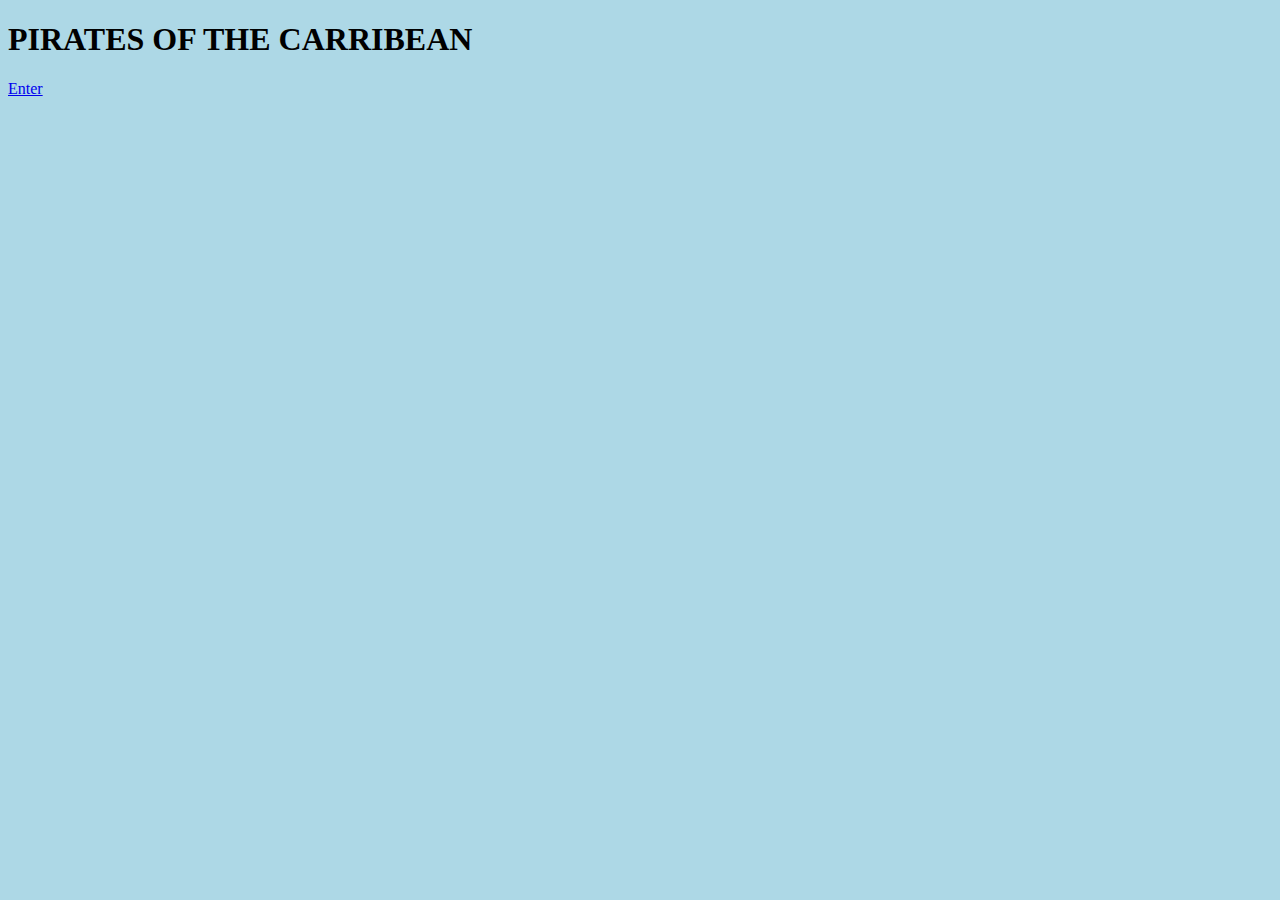
<file: index.html>
<!DOCTYPE html>
<html>
    <head>
        <title>Jokes</title>
        <link rel="icon" type="image/x-icon" href="./images/favicon.png">
        <meta charset="utf-8">
        <meta name="viewport" content="width=device-width, initial-scale=1">
        <script>
        document.addEventListener("DOMContentLoaded", ()=>{
        const switchPage = document.getElementById("switch");

        switchPage.addEventListener("animationend", () => {
            switchPage.classList.remove("button-disabled")
            switchPage.classList.add("button-enabled")
        });
        })  
        </script>
    </head>
    <body class="home">
        <link rel="stylesheet" href="./joke.css">
        <h1>PIRATES OF THE CARRIBEAN</h1>
        <a id="switch" class="button-disabled" href="joke.html">Enter</a>
    </body>
</html>
</file>
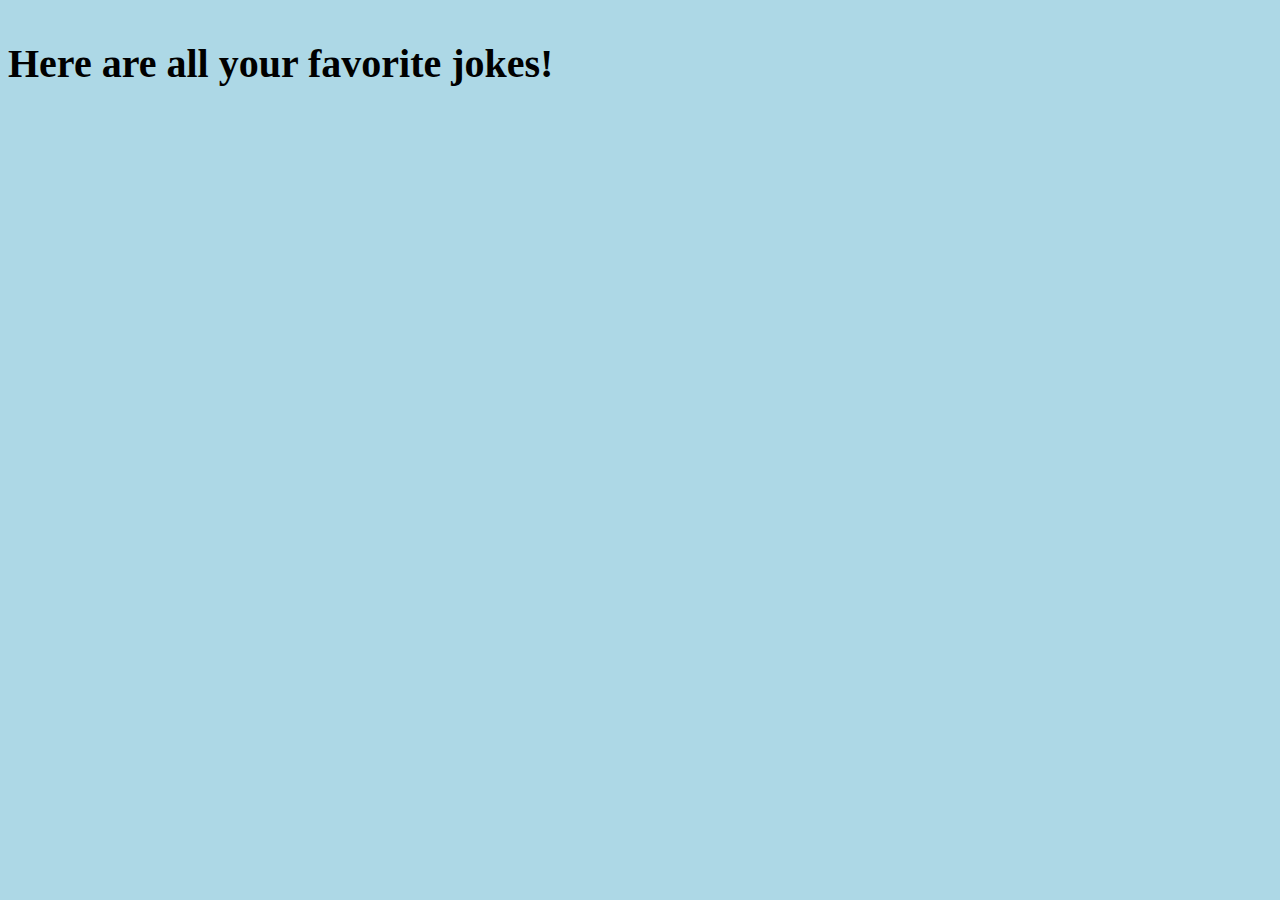
<file: favorite.html>
<!DOCTYPE html>
<html>
    <head>
        <meta charset="utf-8">
        <meta name="viewport" content="width=device-width, initial-scale=1">
        <title>Jokes</title>
        <link rel="icon" type="image/x-icon" href="images/favicon.png">
        <script>
        //once it loads, add all the favorite jokes
        document.addEventListener("DOMContentLoaded", ()=>{
            const likedJokesPage = document.getElementById("showLikedJokes")
            let likedJokes = JSON.parse(localStorage.getItem("likedJokes"))
            if(!likedJokes){alert("There are no jokes favorited!")}
            else{
                for(let i=0;i<likedJokes.length;i++){
                    likedJokesPage.innerHTML+= 
                        (i+1) + ".<br>Setup: " + likedJokes[i].setup + "<br>" + " Answer: " + likedJokes[i].punchline + "<br><br>"
                }
            }
        })
        </script>
    </head>
    <body class="joke">
        <link rel="stylesheet" href="joke.css">
        <script src="joke.js"></script>

        <h3 style="font-size:40px;">Here are all your favorite jokes!</h3>
        
        <div id="showLikedJokes"></div>
    </body>
</html>
</file>
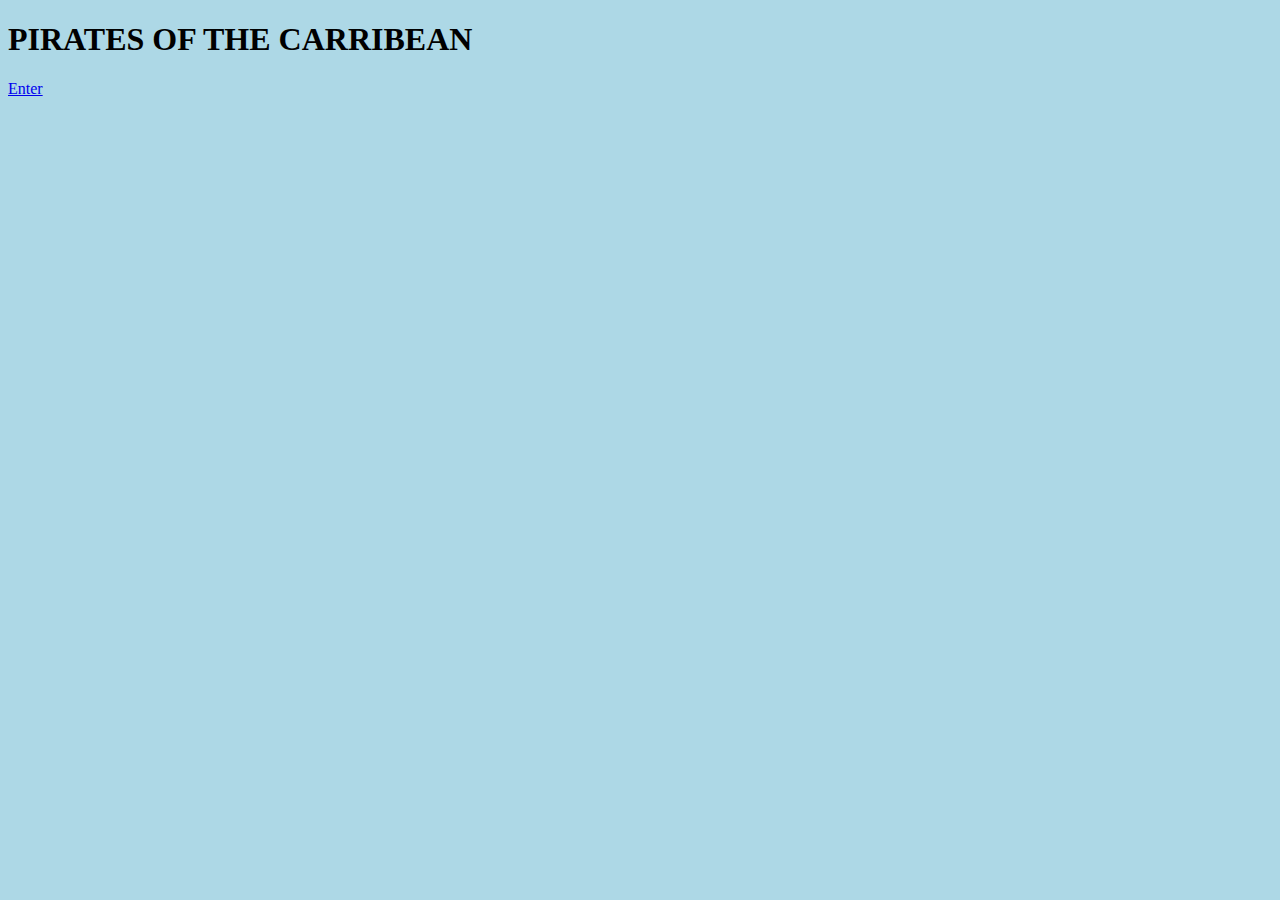
<file: home.html>
<!DOCTYPE html>
<html>
    <head>
        <title>Jokes</title>
        <meta charset="utf-8">
        <meta name="viewport" content="width=device-width, initial-scale=1">
        <script>
        document.addEventListener("DOMContentLoaded", ()=>{
        const switchPage = document.getElementById("switch");

        switchPage.addEventListener("animationend", () => {
            switchPage.classList.remove("button-disabled")
            switchPage.classList.add("button-enabled")
        });
        })  
    </script>
    </head>
    <body class="home">
        <link rel="stylesheet" href="joke.css">
        <h1>PIRATES OF THE CARRIBEAN</h1>
        <a id="switch" class="button-disabled" href="joke.html">Enter</a>
    </body>
</html>
</file>
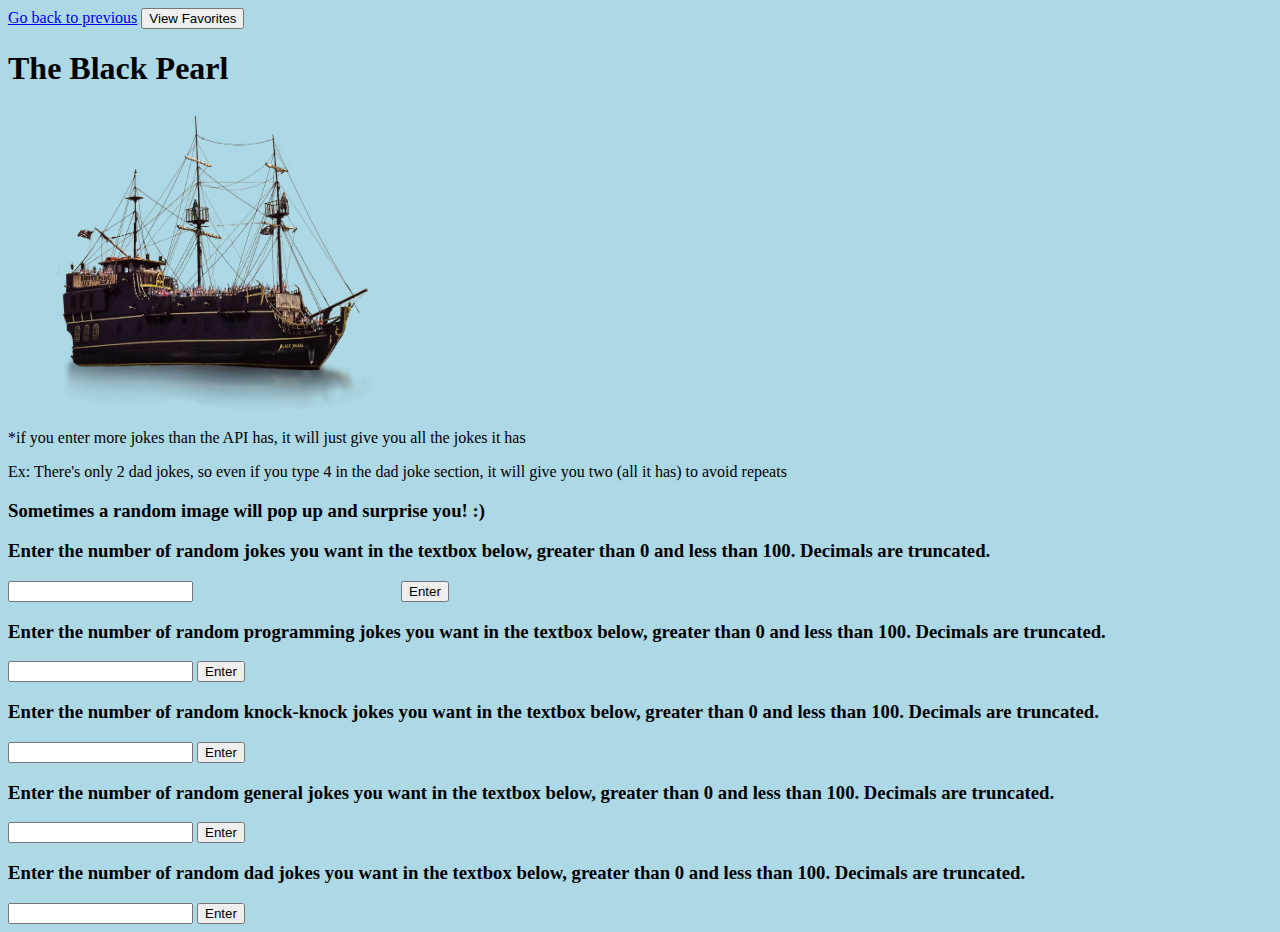
<file: random.html>
<!DOCTYPE html>
<html>
    <head>
        <meta charset="utf-8">
        <meta name="viewport" content="width=device-width, initial-scale=1">
        <title>Jokes</title>
        <!--pngtree-->
        <link rel="icon" type="image/x-icon" href="images/favicon.png">
    </head>
    <body class="random">
        <a href="joke.html" class="button-enabled">Go back to previous</a></li>
        <button onclick="viewFavs()">View Favorites</button>
        <link rel="stylesheet" href="joke.css">
        <script src="joke.js"></script>
        <div class="container">
            <h1 style= "color:black;">The Black Pearl</h1>
            <!--Cyprus Boats-->
            <img src="images/boat.webp" height="300px" width="400px" ></img>
        </div>
        <p>*if you enter more jokes than the API has, it will just give you all the jokes it has</p>
        <p>Ex: There's only 2 dad jokes, so even if you type 4 in the dad joke section, it will give you two (all it has) to avoid repeats</p>
        <h3 style="text-align:left">Sometimes a random image will pop up and surprise you! :)</h3>
        <div class="grid">
            <div>
                <h3>Enter the number of random jokes you want in the textbox below, greater than 0 and less than 100. Decimals are truncated.</h3>
                <input type="text"></input>
                <!--reddit-->
                <img id="surprise" width="200px"></img>
                <button onclick="check()">Enter</button>
                <div id="manyJokes"></div>
            </div>
            <div>
                <h3>Enter the number of random programming jokes you want in the textbox below, greater than 0 and less than 100. Decimals are truncated.</h3>
                <input id="programming0" type="text"></input>
                <button onclick="checkType('programming')">Enter</button>
                <!--reddit-->
                <img id="surprise1" width="200px"></img>
                <div id="programming"></div>
            </div>
            <div>
                <h3>Enter the number of random knock-knock jokes you want in the textbox below, greater than 0 and less than 100. Decimals are truncated.</h3>
                <input id="knock-knock0" type="text"></input>
                <button onclick="checkType('knock-knock')">Enter</button>
                <!--reddit-->
                <img id="surprise2" width="200px"></img>
                <div id="knock-knock"></div>
            </div>
            <div>
                <h3>Enter the number of random general jokes you want in the textbox below, greater than 0 and less than 100. Decimals are truncated.</h3>
                <input id="general0" type="text"></input>
                <button onclick="checkType('general')">Enter</button>
                <!--reddit-->
                <img id="surprise3" width="200px"></img>
                <div id="general"></div>
            </div>
            <div>
                <h3>Enter the number of random dad jokes you want in the textbox below, greater than 0 and less than 100. Decimals are truncated.</h3>
                <input id="dad0" type="text"></input>
                <button onclick="checkType('dad')">Enter</button>
                <!--reddit-->
                <img id="surprise4" width="200px"></img>
                <div id="dad"></div>
            </div>
        </div>
    </body>
</html>
</file>
<file: joke.css>
body{
    background-color: lightblue;
}
</file>
